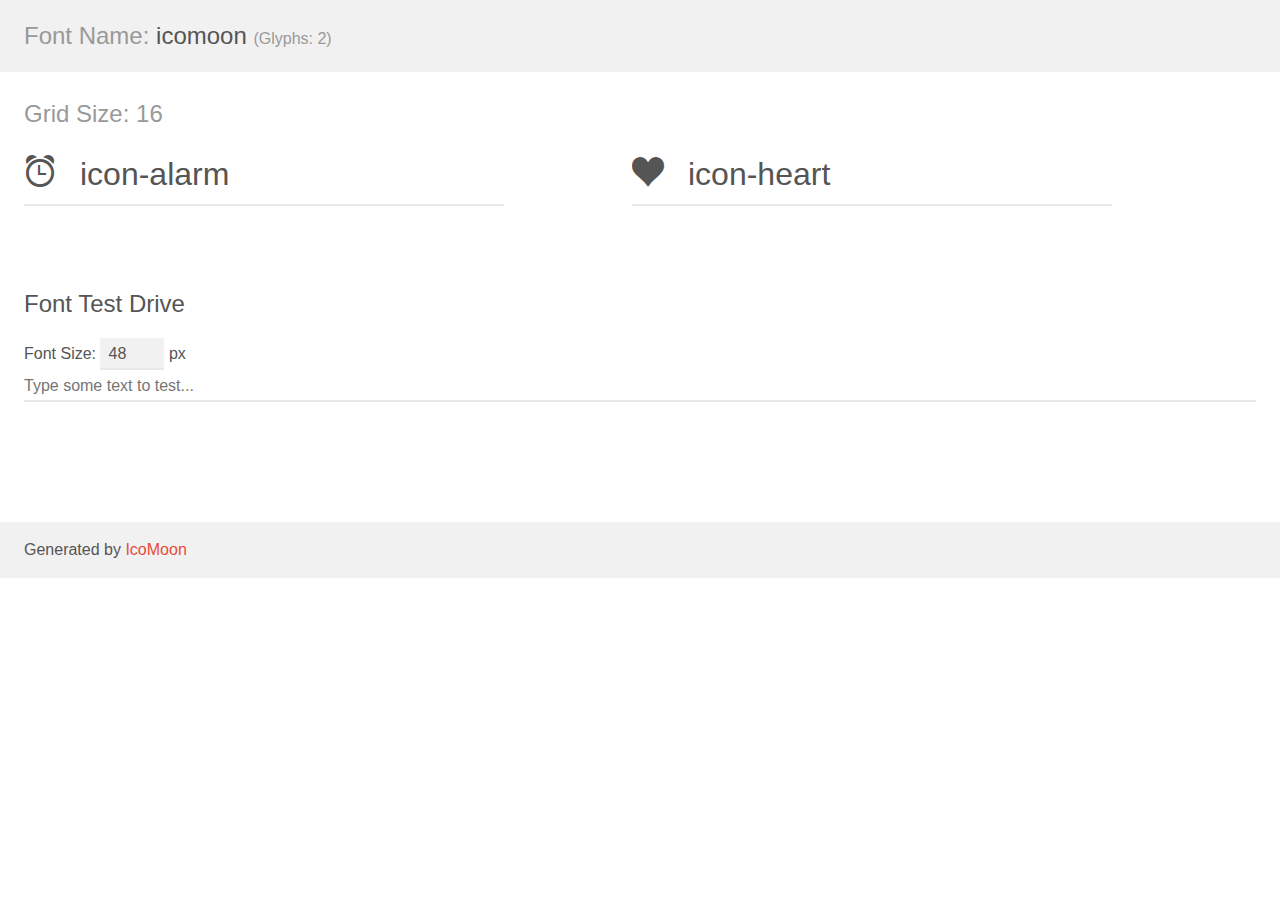
<file: demo.html>
<!doctype html>
<html>
<head>
	<meta charset="utf-8">
	<title>IcoMoon Demo</title>
	<meta name="description" content="An Icon Font Generated By IcoMoon.io">
	<meta name="viewport" content="width=device-width">
	<link rel="stylesheet" href="demo-files/demo.css">
	<link rel="stylesheet" href="style.css"></head>
<body>
	<div class="bgc1 clearfix">
		<h1 class="mhmm mvm"><span class="fgc1">Font Name:</span> icomoon <small class="fgc1">(Glyphs:&nbsp;2)</small></h1>
	</div>
	<div class="clearfix mhl ptl">
		<h1 class="mvm mtn fgc1">Grid Size: 16</h1>
		<div class="glyph fs1">
			<div class="clearfix bshadow0 pbs">
				<span class="icon-alarm">
				
				</span>
				<span class="mls"> icon-alarm</span>
			</div>
			<fieldset class="fs0 size1of1 clearfix hidden-true">
				<input type="text" readonly value="e950" class="unit size1of2" />
				<input type="text" maxlength="1" readonly value="&#xe950;" class="unitRight size1of2 talign-right" />
			</fieldset>
			<div class="fs0 bshadow0 clearfix hidden-true">
				<span class="unit pvs fgc1">liga: </span>
				<input type="text" readonly value="alarm, time4" class="liga unitRight" />
			</div>
		</div>
		<div class="glyph fs1">
			<div class="clearfix bshadow0 pbs">
				<span class="icon-heart">
				
				</span>
				<span class="mls"> icon-heart</span>
			</div>
			<fieldset class="fs0 size1of1 clearfix hidden-true">
				<input type="text" readonly value="e9da" class="unit size1of2" />
				<input type="text" maxlength="1" readonly value="&#xe9da;" class="unitRight size1of2 talign-right" />
			</fieldset>
			<div class="fs0 bshadow0 clearfix hidden-true">
				<span class="unit pvs fgc1">liga: </span>
				<input type="text" readonly value="heart, like" class="liga unitRight" />
			</div>
		</div>
	</div>

	<!--[if gt IE 8]><!-->
	<div class="mhl clearfix mbl">
		<h1>Font Test Drive</h1>
		<label>
			Font Size: <input id="fontSize" type="number" class="textbox0 mbm"
			min="8" value="48" />
			px
		</label>
		<input id="testText" type="text" class="phl size1of1 mvl"
		placeholder="Type some text to test..." value=""/>
		</label>
		<div id="testDrive" class="icon-">&nbsp;
		</div>
	</div>
	<!--<![endif]-->
	<div class="bgc1 clearfix">
		<p class="mhl">Generated by <a href="https://icomoon.io/app">IcoMoon</a></p>
	</div>

	<script src="demo-files/demo.js"></script>
</body>
</html>
</file>
<file: demo-files/demo.css>
body {
	padding: 0;
	margin: 0;
	font-family: sans-serif;
	font-size: 1em;
	line-height: 1.5;
	color: #555;
	background: #fff;
}
h1 {
	font-size: 1.5em;
	font-weight: normal;
}
small {
	font-size: .66666667em;
}
a {
	color: #e74c3c;
	text-decoration: none;
}
a:hover, a:focus {
	box-shadow: 0 1px #e74c3c;
}
.bshadow0, input {
	box-shadow: inset 0 -2px #e7e7e7;
}
input:hover {
	box-shadow: inset 0 -2px #ccc;
}
input, fieldset {
	font-size: 1em;
	margin: 0;
	padding: 0;
	border: 0;
}
input {
	color: inherit;
	line-height: 1.5;
	height: 1.5em;
	padding: .25em 0;
}
input:focus {
	outline: none;
	box-shadow: inset 0 -2px #449fdb;
}
.glyph {
	font-size: 16px;
	width: 15em;
	padding-bottom: 1em;
	margin-right: 4em;
	margin-bottom: 1em;
	float: left;
	overflow: hidden;
}
.liga {
	width: 80%;
	width: calc(100% - 2.5em);
}
.talign-right {
	text-align: right;
}
.talign-center {
	text-align: center;
}
.bgc1 {
	background: #f1f1f1;
}
.fgc1 {
	color: #999;
}
.fgc0 {
	color: #000;
}
p {
	margin-top: 1em;
	margin-bottom: 1em;
}
.mvm {
	margin-top: .75em;
	margin-bottom: .75em;
}
.mtn {
	margin-top: 0;
}
.mtl, .mal {
	margin-top: 1.5em;
}
.mbl, .mal {
	margin-bottom: 1.5em;
}
.mal, .mhl {
	margin-left: 1.5em;
	margin-right: 1.5em;
}
.mhmm {
	margin-left: 1em;
	margin-right: 1em;
}
.mls {
	margin-left: .25em;
}
.ptl {
	padding-top: 1.5em;
}
.pbs, .pvs {
	padding-bottom: .25em;
}
.pvs, .pts {
	padding-top: .25em;
}
.unit {
	float: left;
}
.unitRight {
	float: right;
}
.size1of2 {
	width: 50%;
}
.size1of1 {
	width: 100%;
}
.clearfix:before, .clearfix:after {
	content: " ";
	display: table;
}
.clearfix:after {
	clear: both;
}
.hidden-true {
	display: none;
}
.textbox0 {
	width: 3em;
	background: #f1f1f1;
	padding: .25em .5em;
	line-height: 1.5;
	height: 1.5em;
}
#testDrive {
	display: block;
	padding-top: 24px;
	line-height: 1.5;
}
.fs0 {
	font-size: 16px;
}
.fs1 {
	font-size: 32px;
}
</file>
<file: style.css>
@font-face {
	font-family: 'icomoon';
	src:url('fonts/icomoon.eot?-a3f24c');
	src:url('fonts/icomoon.eot?#iefix-a3f24c') format('embedded-opentype'),
		url('fonts/icomoon.ttf?-a3f24c') format('truetype'),
		url('fonts/icomoon.woff?-a3f24c') format('woff'),
		url('fonts/icomoon.svg?-a3f24c#icomoon') format('svg');
	font-weight: normal;
	font-style: normal;
}

[class^="icon-"], [class*=" icon-"] {
	font-family: 'icomoon';
	speak: none;
	font-style: normal;
	font-weight: normal;
	font-variant: normal;
	text-transform: none;
	line-height: 1;

	/* Better Font Rendering =========== */
	-webkit-font-smoothing: antialiased;
	-moz-osx-font-smoothing: grayscale;
}

.icon-alarm:before {
	content: "\e950";
}
.icon-heart:before {
	content: "\e9da";
}
</file>
